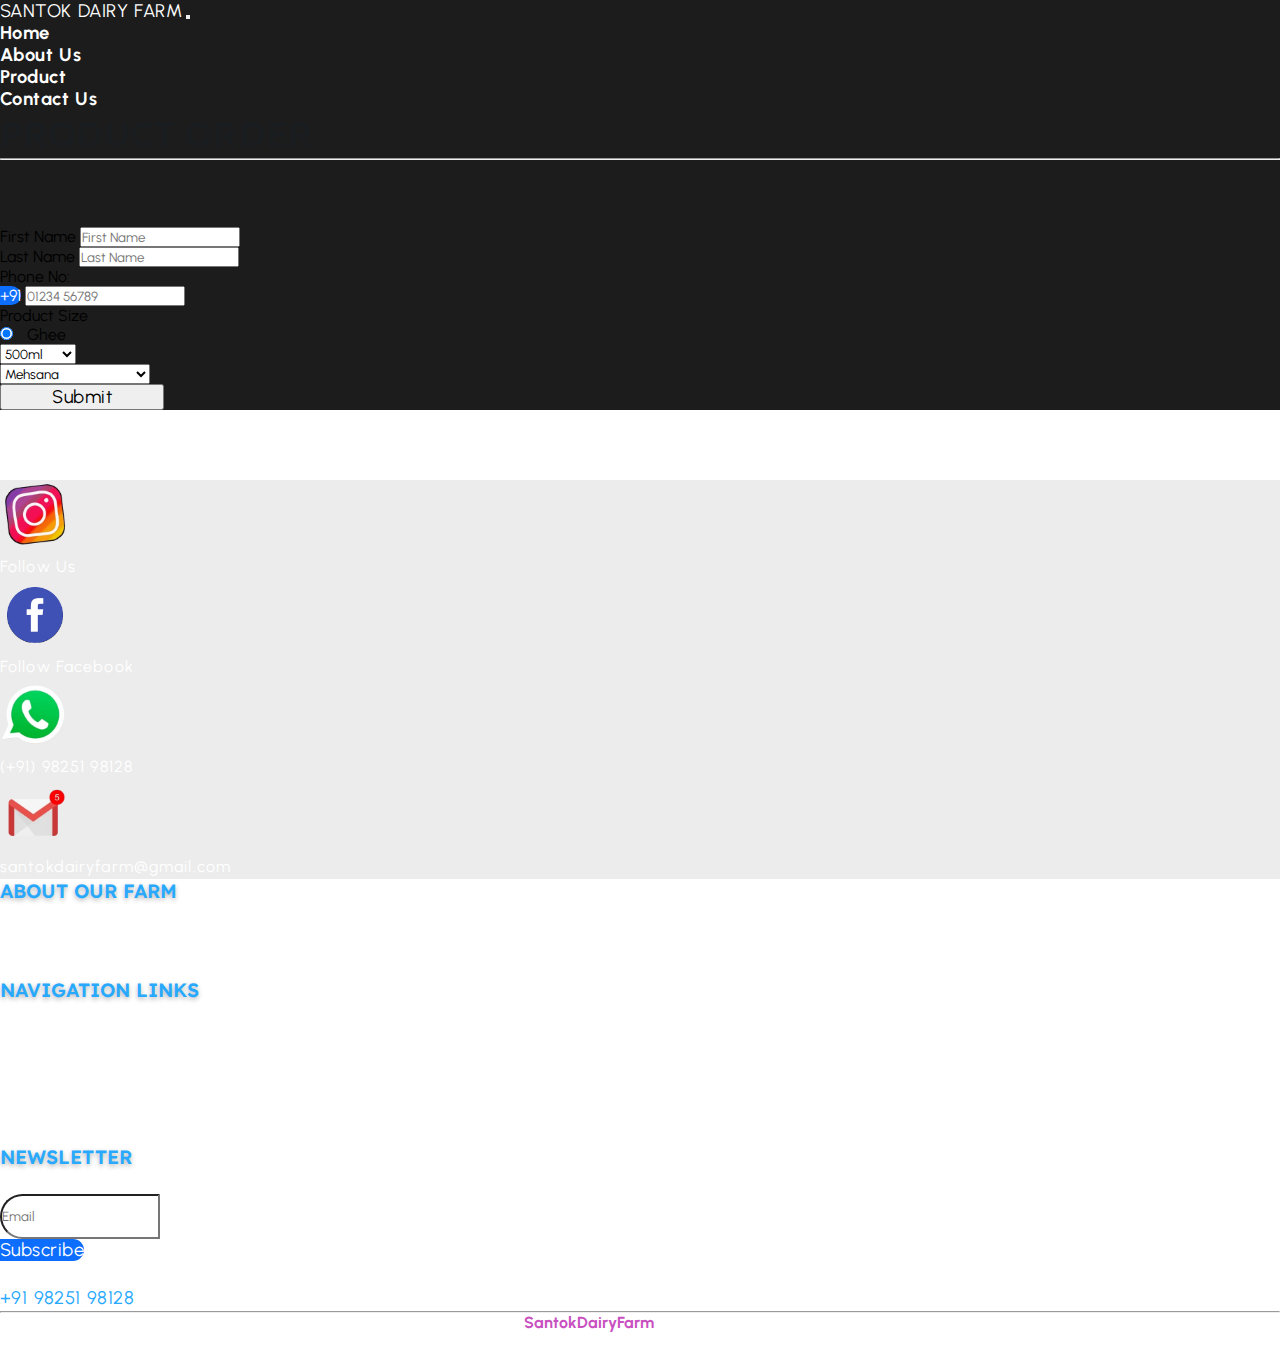
<file: order.html>
<!doctype html>
<html lang="en">
<head>
    <meta charset="UTF-8">
    <meta name="viewport"
          content="width=device-width, user-scalable=no, initial-scale=1.0, maximum-scale=1.0, minimum-scale=1.0">
    <meta http-equiv="X-UA-Compatible" content="ie=edge">
    <link href="https://cdn.jsdelivr.net/npm/bootstrap@5.3.2/dist/css/bootstrap.min.css" rel="stylesheet" integrity="sha384-T3c6CoIi6uLrA9TneNEoa7RxnatzjcDSCmG1MXxSR1GAsXEV/Dwwykc2MPK8M2HN" crossorigin="anonymous">
    <link rel="stylesheet" href="./css/style.css">
    <link rel="stylesheet" href="https://cdnjs.cloudflare.com/ajax/libs/font-awesome/6.4.0/css/all.min.css" integrity="sha512-iecdLmaskl7CVkqkXNQ/ZH/XLlvWZOJyj7Yy7tcenmpD1ypASozpmT/E0iPtmFIB46ZmdtAc9eNBvH0H/ZpiBw==" crossorigin="anonymous" referrerpolicy="no-referrer" />    <title>Document</title>
</head>
<body>
    
<!-- Navigation starts here -->

<nav class="navbar navbar-expand-lg bg-color py-5 pt-lg-4" id="home">
  <div class="container">
    <a class="navbar-brand header-color fw-bold " href="#">SANTOK DAIRY FARM</a>
    <button class="navbar-toggler" type="button" data-bs-toggle="collapse" data-bs-target="#navbarSupportedContent" aria-controls="navbarSupportedContent" aria-expanded="false" aria-label="Toggle navigation">
      <span class="navbar-toggler-icon"></span>
    </button>
    <div class="collapse navbar-collapse" id="navbarSupportedContent">
      <ul class="navbar-nav ms-auto mb-2 mb-lg-0">
        <li class="nav-item active">
          <a class="alink nav-link active text-white " aria-current="page" href="index.html">Home</a>
        </li>
        <li class="nav-item">
          <a class="alink nav-link" href="index.html#about_us">About Us</a>
        </li>
        <li class="nav-item">
          <a class="alink nav-link" href="index.html#product">Product</a>
        </li>
        <li class="nav-item">
          <a class="alink nav-link" href="index.html#contact_us">Contact Us</a>
        </li>              
      </ul>
    </div>
  </div>
</nav> 


<section class="common-section order-section text-white bg-color  pt-5 pb-5" >

  <!-- <div class="custom-shape-divider-top-1704309761">
    <svg data-name="Layer 1" xmlns="http://www.w3.org/2000/svg" viewBox="0 0 1200 120" preserveAspectRatio="none">
      <path d="M985.66,92.83C906.67,72,823.78,31,743.84,14.19c-82.26-17.34-168.06-16.33-250.45.39-57.84,11.73-114,31.07-172,41.86A600.21,600.21,0,0,1,0,27.35V120H1200V95.8C1132.19,118.92,1055.71,111.31,985.66,92.83Z" class="shape-fill"></path>
  </svg>
  </div> -->

  <div class="container text-center fw-bold common-title " id="#Order">
      <h2 class="common-heading  text-white">PRODUCT ORDER</h2>
      <hr class="w-25 mx-auto text-white ">
  </div>

  <div class="container">
      <div class="form-section mx-auto">
              <form id="myForm" action="https://formspree.io/f/mayrqqve" method="POST" >
                  <div class="mb-3">
                      <div class="row">
                          <div class="col-lg-6 col-12 ">
                              <label for="exampleFormUserFirstName" class="form-label">First Name</label>
                              <input type="text" class="form-control" name="exampleFormUserFirstName" id="exampleFormUserFirstName" placeholder="First Name"  required>

                          </div>
                          <div class="col-lg-6 col-12">
                              <label for="exampleFormUserLastName" class="form-label">Last Name</label>
                              <input type="text" class="form-control" name="exampleFormUserLastName" id="exampleFormUserLastName" placeholder="Last Name" required>

                          </div>
                      </div>
                  </div>

                  <div class="mb-3 " >
                      <label for="phone" class="form-label">Phone No:</label>
                      <div class="input-group">
                          <span class="input-group-text justify-content-center" style="min-width: 60px; min-height: 30px;">+91</span>
                          <input type="tel" class="form-control" id="phone" name="Phone"  placeholder="01234 56789" pattern="[0-9]{10}" required autocomplete="tel">
                      </div>
                  </div>

                  <div class="row mb-3">
                    <label for="size" class="col-form-label ">Product Size</label>
                   
                    <div class="col-auto mb-3 d-flex justify-content-center align-items-center ">
                        <div class="form-check form-check-inline">
                            <input class="form-check-input" type="radio" name="product" id="ghee" checked>
                            <label class="form-check-label" for="ghee">Ghee</label>
                        </div>
                    </div>
                    <div class="col-auto mb-3">
                        <select class="form-select" name="size" aria-label="Default select example">
                            <option selected>500ml </option>
                            <option value="1">1,000ml </option>
                            <option value="2">5,000ml </option>
                            <option value="3">10,000ml </option>
                        </select>
                    </div>

                    <div class="col-auto mb-3">
                      <!-- <label class=" col-form-label">Select Location:</label> -->
                  
                      <select class="location justify-content-center  form-select" name="Location" aria-label="Default select example">
                        <option selected>Mehsana</option>
                        <option value="1">Ahmedabad</option>
                        <option value="2">Surat</option>
                        <option value="3">Deesa</option>
                      </select>
                    </div>
                  </div>
                  <div class="mb-4">
                    
                  </div>
                  <button type="submit"   style="width: 164.27px;" class="btn btn-primary  text-white  px-5 py-2 "  data-bs-toggle="tooltip" data-bs-title="Send E-mail">Submit</button>
                </form>
          
      </div>
  </div>

</section>

<!-- Header ends here -->


<!-- about owner starts here -->


<!-- about owner ends here -->


<!-- footer starts here -->


<footer class="main-footer-section bg-white ">
  <div class="contact-details">
      <div class="container px-5 mb-5">
          <div class="row g-0">
              <div class="col-lg-3 ">
                  <div class="order-contact-div p-5 d-flex flex-column justify-content-center align-items-center">
                      <a href="https://www.instagram.com/santok_dairy_farm/" target="_blank">
                          <div class="icon-div d-flex justify-content-center align-items-center rounded-circle mb-3">
                              <img src="./img/instagram.gif" alt="GIF Image" class="img-fluid icon-image">
                          </div>
                      </a>
                      <p class="text-black fw-bold">Follow Us</p>
                  </div>
              </div>

              <div class="col-lg-3 ">
                <div class="order-contact-div p-5 d-flex flex-column justify-content-center align-items-center text-center">
                    <div class="icon-div d-flex justify-content-center align-items-center rounded-circle mb-3">
                        <a href="https://wa.me/14372233476" target="_blank">
                            <img src="./img/facebook1.gif" alt="GIF Image" class="img-fluid icon-image ">
                        </a>
                    </div>
                    <p class="text-black fw-bold ">Follow Facebook</p>
                </div>
            </div>

              <div class="col-lg-3 ">
                  <div class="order-contact-div p-5 d-flex flex-column justify-content-center align-items-center text-center">
                      <div class="icon-div d-flex justify-content-center align-items-center rounded-circle mb-3">
                          <a href="https://wa.me/14372233476" target="_blank">
                              <img src="./img/whatsapp.gif" alt="GIF Image" class="img-fluid icon-image">
                          </a>
                      </div>
                      <p class="text-black fw-bold ">(+91) 98251 98128</p>
                  </div>
              </div>

              <div class="col-lg-3">
                  <div class="order-contact-div p-5 d-flex flex-column justify-content-center align-items-center">
                      <a href="mailto:santokdairyfa@gmail.com" class="icon-div d-flex justify-content-center align-items-center rounded-circle mb-3">
                          <img src="./img/mail.gif" alt="GIF Image" class="img-fluid icon-image">
                      </a>
                      <p class="text-black fw-bold">santokdairyfarm@gmail.com</p>
                  </div>
              </div>
          </div>
      </div>

      <div class="container">
          <div class="row mb-5 ">
            <div class="col-lg-4 col-md-6 col-12 footer-div text-center  mt-4 mb-4  ">
              <div>
                <h3>ABOUT OUR FARM</h3>
                <P class="text-black">The world required basic needs that is dairy product, now Santok dairy farm has brought fresh milk and ghee for Gujarat state to taste fresh ard organic milk and ghee.</P>
              </div>
            </div>
            <div class="col-lg-4 col-md-6 col-12 footer-div text-center mt-4 mb-4 ">
              <div>
                <h3>NAVIGATION LINKS</h3>
                <li><a class="alink nav-link text-black" href="index.html#home">Home</a></li>
                <li><a class="alink nav-link text-black" href="index.html#product">Product</a></li>
                <li><a class="alink nav-link text-black" href="index.html#about_us">About</a></li>
                <li><a class="alink nav-link text-black" href="index.html#contact_us">Contact Us</a></li>
              </div>
            </div>
            <div class="col-lg-4 col-md-12 col-12 footer-div d-flex justify-content-center align-content-center mt-4 mb-4  text-center ">
              <div >
                <h3  class="">NEWSLETTER</h3>
                <div class="container newsletter-main">
                  <div class="row">
                      <div class="col-lg-12  col-12">
                        <div class="input-group mb-4">
                          <input type="text" class="form-control news-input" placeholder="Email" id="demo" name="email">
                          <div class="input-group-append">
                            <a href=""><span class="input-group-text ">Subscribe</span></a>
                          </div>
                        </div>
                      </div>
                      <div class="col-lg-12  col-12">
                        <div class=" mb-3">
                          <p class="text-center text-black mb-2">
                            Contact US <br>
                            <span class="fw-bold"> <a href="tel:+919825198128" style="color: #29a9fd; text-decoration: none;">+91 98251 98128</a></span>
                        </p>                        </div>
                      </div>
                  </div>
                </div>
              </div>
            </div>
          </div>

      <div class="container">
          <hr class="container text-black mx-auto">
          <div class="row">
              <div class="col-lg-8 col-12 text-black">
                  Copyright ©2024 All rights reserved. | This template is made with love by <span class="bg-theme"> SantokDairyFarm</span>
              </div>
          </div>
      </div>
  </div>

  <div class="scrolltop float-right">
      <i class="fa fa-arrow-up myBtn" aria-hidden="true" onclick="topFunction()" id="myBtn"></i>
    </div>
  </div>
</footer>


<!-- footer ends here -->

<script src="https://cdn.jsdelivr.net/npm/bootstrap@5.3.2/dist/js/bootstrap.bundle.min.js" integrity="sha384-C6RzsynM9kWDrMNeT87bh95OGNyZPhcTNXj1NW7RuBCsyN/o0jlpcV8Qyq46cDfL" crossorigin="anonymous"></script>
    <script>const tooltipTriggerList = document.querySelectorAll('[data-bs-toggle="tooltip"]')
        const tooltipList = [...tooltipTriggerList].map(tooltipTriggerEl => new bootstrap.Tooltip(tooltipTriggerEl))
    </script>

<script>
   mybutton = document.getElementById("myBtn");

window.onscroll = function() {scrollFunction()};

function scrollFunction(){
  if(document.body.scrollTop > 300 || document.documentElement.scrollTop >300){
    mybutton.style.display = "block";
  }else{
    mybutton.style.display = "none";
  }
}

function topFunction(){
  document.body.scrollTop = 0;
  document.documentElement.scrollTop = 0;
}


let next = document.querySelector('.next')
        let prev = document.querySelector('.prev')

        next.addEventListener('click', function () {
            let items = document.querySelectorAll('.item')
            document.querySelector('.slide2').appendChild(items[0])
        })

        prev.addEventListener('click', function () {
            let items = document.querySelectorAll('.item')
            document.querySelector('.slide2').prepend(items[items.length - 1]) // here the length of items = 6
        })
</script>
</body>
</html>
</file>
<file: css/style.css>
@import url('https://fonts.googleapis.com/css2?family=Josefin+Sans:wght@400;600;700&family=Lexend+Deca:wght@100;200;300;400;500;600;700&family=Montserrat:wght@400;700&family=Mulish:wght@300&family=Poppins:wght@300;400;600&family=Urbanist:wght@300;400;600;700;800;900&display=swap');


*{
    margin: 0;
    padding: 0;
    box-sizing: border-box;
    font-family: "Urbanist", sans-serif;
    /* overflow-x: hidden; */
}

:root{
    --bs-dark-color: #1a1d20;
    --bs-dark-primary:#1c1c1c;
    --bs-main-color:#fff;
    --bs-primary-color:#c6c6c6;
    --secondary-color: #29a9fd;
    --bs-supporting-color: #C850C0;
    --bs-button-color: #0d6efd;
    --bs-whatsapp-color: #25D366;

}

.header-color{
    color: var(--secondary-color);
}
.header-color:hover{
    color: var(--bs-main-color);
}



h1, h2,h3,h4,h5{
    font-family: 'Lexend Deca', sans-serif;
    color: var( --bs-dark-color);
}

h1{
    font-size: 3.8rem;
}

h2{
    line-height: 3rem;
    font-weight: 600;
    font-size: 3.4rem;
}

p{
    margin: 0;
    font-weight: 400;
    font-size: 1rem;
    color: var( --bs-dark-color);
    letter-spacing: 0.07rem;
    line-height: 1.55rem;
    font-synthesis: none;
    text-rendering: optimizeLegibility;
}

a{
    text-decoration: none;
}

li{
    list-style: none;
}

button, a{
    font-size: 1.15rem !important;
    letter-spacing: 0.03rem;
    word-spacing: .1rem;
}

.common-section{
    overflow: hidden;
}


.nav-link{
    color: var(--bs-main-color);
    font-weight: bold;
  
    position: relative;
}

.alink::before,
.alink::after {
  content: "";
  position: absolute;
  width: 60%;
  height: 2px;
  background: var(--secondary-color);
  transform: scaleX(0);
  transition: all 0.6s ease;
}

.alink::before {
  top: 0;
  left: 0;
  transform-origin: left;
}
.alink::after {
  bottom: 0;
  right : 0;
  transform-origin: right;
}

.alink:hover::before,
.alink:hover::after {
  transform: scaleX(1);
  /* width: 100%; */
}

.nav-link:hover{
    color: var(--secondary-color) !important;
}

.common-heading{
    font-size: 2.2rem;
    font-weight: 500;
    letter-spacing: 0.01rem;
}

.common-title{
    margin-bottom: 4.2rem;
}

/* Top part starts here */

.milking-cow .container{
    display: grid;
    place-content: center;
    height: inherit;
}

.bg-main{
    height: 80vh;
    position: relative;
}

.bg-color{
    background-color: var(--bs-dark-primary);
}

.text-light-gray{
    color: var(--bs-primary-color);
}

.bg-theme{

    color: var( --bs-supporting-color);
    font-weight: bold;
    background-image: none!important;
}

.milking-cow--section{
    max-width: 100%;
    height:20rem;
    width: 60%;
    border-radius: 2rem;
}

.custom-shape-divider-bottom-1703654767 {
    position: absolute;
    bottom: 0;
    left: 0;
    width: 100%;
    overflow: hidden;
    line-height: 0;
}



.custom-shape-divider-bottom-1703654767 svg {
    position: relative;
    display: block;
    width: calc(100% + 1.3px);
    height: 80px;
}

.custom-shape-divider-bottom-1703654767 .shape-fill {
    fill: #FFFFFF;
} 

/* top part ends here */

.services-section{
    padding: 6rem 0 3rem 0 !important;
    width: 100%;
}

.icon-span{
    width: 2.5rem;
    height: 2.5rem;
    background-color: var(--secondary-color);
    color: var(--bs-main-color);
}



.more-info-section{
    background-image: linear-gradient(rgba(22,22,22,0.7), rgba(22,22,22,0.9)), url("https://images.pexels.com/photos/316093/pexels-photo-316093.jpeg?auto=compress&cs=tinysrgb&w=1260&h=750&dpr=1");
    background-size: cover;
    background-position: center;
    background-repeat: no-repeat;
    background-attachment: fixed;
    padding: 5rem 0;
    overflow: hidden;
    width: 100%;
}

.more-info-section .img-section{
    position: relative;
    margin-bottom: auto;
}

.more-info-section .img-section img{
    width: 70%;
}

.four-image{
    
}

.card-box-product{
    width: 400px;
    height: 600px;
    border-radius: 10px;
}

.card-box-product:hover{
    box-shadow: rgba(149, 157, 165, 0.9) 0 8px 24px;
    transform: translateY(-20px);
}

.card-box:hover{
    box-shadow: rgba(149, 157, 165, 0.2) 0 8px 24px;
}

.services-section .card-box .img-fluide {
    height: 200px;
}



/* Delivery section */

.text-gray{
    color:var(--bs-primary-color) ;
}

.text-light-gray{
    color:var(--bs-primary-color);
}

.delivery-section{
    
    padding-top: 2rem;
}



/* Delivery section */

/* contact section  */

.contact-section{
    position: relative;
}

.contact-section .form-section .btn{
    color: var(--bs-button-color);
}

.custom-shape-divider-top-1704309762 {
    position: absolute;
    top: 0;
    left: 0;
    width: 100%;
    overflow: hidden;
    line-height: 0;
}

.custom-shape-divider-top-1704309762 svg {
    position: relative;
    display: block;
    width: calc(116% + 1.3px);
    height: 115px;
}

.custom-shape-divider-top-1704309762 .shape-fill {
    fill: #FFFFFF;
}

.contact-section .common-title{
    padding-top: 6rem;
}

.contact-section .form-section{
    width :80%;

    @media (min-width: 992px) {
        width: 50%; 
    }
}
.contact-section .whatsapp-button{
    margin-top: 30px;
    
    @media (min-width: 440px) {
       margin-top: 0; 
    }
}
/* contact section  */

/* footer section  */

.main-footer-section{
    padding: 0 0 4rem 0;
    color: var(--bs-main-color)
}

.contact-div{
    background-color: #222;
}

.whatsapp-button{
    background-color: var(--bs-whatsapp-color);
}

.whatsapp-button:hover{
    background-color: var(--bs-whatsapp-color);
}

.main-footer-section{
    width:100%;
    height: auto;
    padding: 70px 0 20px 0;
    position: relative;
}


.main-footer-section p{
    color: var(--bs-main-color);
}

.main-footer-section li a{
    font-size: 0.9rem;
    line-height: 1.6;
    font-weight: 400;
    color: var(--bs-main-color);
    text-transform: capitalize;
}

.main-footer-section h3{
    text-transform: uppercase;
    color: var(--secondary-color);
    margin-bottom: 25px;
    font-size: 1.2rem !important;
    font-weight: 600;
    text-shadow: 0 2px 5px rgba(0,0,0,0.3);
}


.myBtn{
    display:none;
    position: fixed;
    bottom: 20px;
    right: 15px;
    z-index:99;
    border: none;
    color: #fff;
    background: var(--bs-button-color);
    padding: 10px;
    border-radius: 10px;

}

.myBtn:hover{
    background:var(--bs-primary-color);
}

.newsletter{
    width:100%;
    height: auto;
    margin: 80px auto;
}

.news-input{
    border-radius: 100px 0px 0px 100px !important;
    min-width: 150px;
    min-height:45px;
}
.input-group-text{
    color: #fff !important;
    background: var(--bs-button-color) !important;
    border-radius: 0 100px 100px 0!important;
    min-width: 120px;
    min-height: 45px;
}

.icon-image{
    width: 70px;
    height: 70px;
}

/* footer section  */

@media screen and (max-width: 1200px){
    .milking-cow--section{
        height: 15rem;
        width: 15rem;
        border-radius: 1rem;
    }
}


@media screen and (max-width: 998px){
    
    .navbar-toggler{
        border-color: var(--bs-main-color)
    }

    .navbar-toggler-icon{
        color: var(--bs-main-color);
        background-color: var(--bs-main-color);
    }

    h1{
        font-size: 2.4rem;
    }

    section .common-heading{
        font-size: 2rem;
    }

    section .para-width{
        width: auto;
    }

    .milking-cow{
        height: 100vh;
    }
    
} 



/* Order page starts here */


.order-section .form-section{
    width :80%;

    @media (min-width: 992px) {
        width: 50%; 
    }
}     

.order-section{
    position: relative;
}

.custom-shape-divider-top-1704309761 {
    position: absolute;
    top: 0;
    left: 0;
    width: 100%;
    overflow: hidden;
    line-height: 0;
}

.custom-shape-divider-top-1704309761 svg {
    position: relative;
    display: block;
    width: calc(116% + 1.3px);
    height: 115px;
}

.custom-shape-divider-top-1704309761 .shape-fill {
    fill: #FFFFFF;
}

.form-check-input[type=radio] {
    border-radius: 50%;
    margin-right: 10px;
}


.location{
   
    width: 217px;

    @media (min-width: 992px) {
        width: 150px; 
    }
}
/* Order page starts here */

/* footer starts here */

.order-contact-div{
    background-color: rgb(236, 236, 236);
}


/* footer ends here */



/* Gallary starts here  */



.imag-slider{overflow: hidden !important;margin:50px 0;}
#carousel {display: flex;justify-content: center;position: relative;height:calc(50vw / 4 * 3);width:100%;margin:0px 0px 30px;}
#carousel a {position: absolute;aspect-ratio: 4/3;cursor: pointer;transition: transform 1s, left 1s, opacity 1s, z-index 0s;
opacity: 1;}
#carousel a img {width:50vw;height: 100%;transition: width 1s;}
#carousel a.hideLeft {left: 0%;opacity: 0;transform: translateY(50%) translateX(0%);}
#carousel a.hideLeft img,#carousel a.hideRight img {width: calc(50vw / 2);}
#carousel a.hideRight {left: 100%;opacity: 0;transform: translateY(50%) translateX(-100%);}
#carousel a.prev {z-index: 5;left: 30%;transform: translateY(17.5%) translateX(-50%);}
#carousel a.prev img,#carousel a.next img {width: calc(50vw / 4 * 3);}
#carousel a.prevSecond {z-index: 4;left: 15%;transform: translateY(50%) translateX(-50%);opacity: 0.7;}
#carousel a.prevSecond img,#carousel a.nextSecond img {width: calc(50vw / 2);}
#carousel a.selected {z-index: 6;left: 50%;transform: translateY(0px) translateX(-50%)}
#carousel a.next {z-index: 5;left: 70%;transform: translateY(17.5%) translateX(-50%)}
#carousel a.nextSecond {z-index: 4;left: 85%;transform: translateY(50%) translateX(-50%);opacity: 0.7;}
.buttons {display: flex;justify-content: center;width:100%;height:auto;border: none;margin: auto;margin-top: .5em;
}
.buttons button {background: #000;border: inherit;}
.buttons .arrow svg polyline{stroke:#fff;stroke-width:10;}
.arrow {cursor: pointer;width:50px;height:50px;padding:10px;margin:0px 1px;}
.left:hover polyline, .left:focus polyline,.right:hover polyline, .right:focus polyline {stroke-width: 3;
}
.left:active polyline, .right:active polyline {stroke-width: 6;transition: all 100ms ease-in-out;}
polyline {transition: all 250ms ease-in-out;}


/* Gallary ends here  */
</file>
